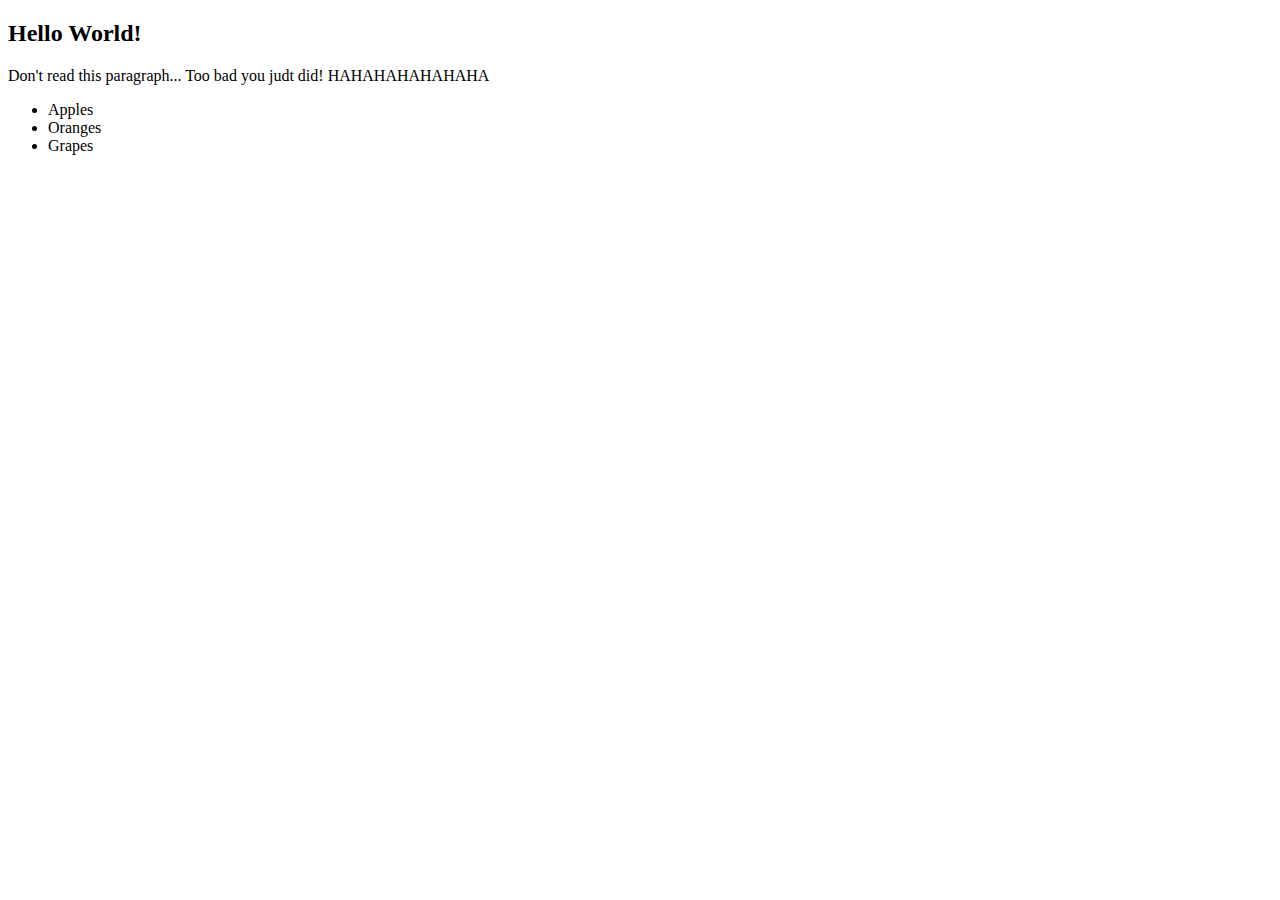
<file: index123.html>
<!DOCTYPE html>
  <html>
    <head>
      <title>The green grass</title>
<body>
  <h2>Hello World!</h2>
    <p>Don't read this paragraph... Too bad you judt did! HAHAHAHAHAHAHA</p>

  <ul>
<li>Apples</li>
<li>Oranges</li>
<li>Grapes</li>
  </ul>
</body>

</head>
  </html>
</file>
